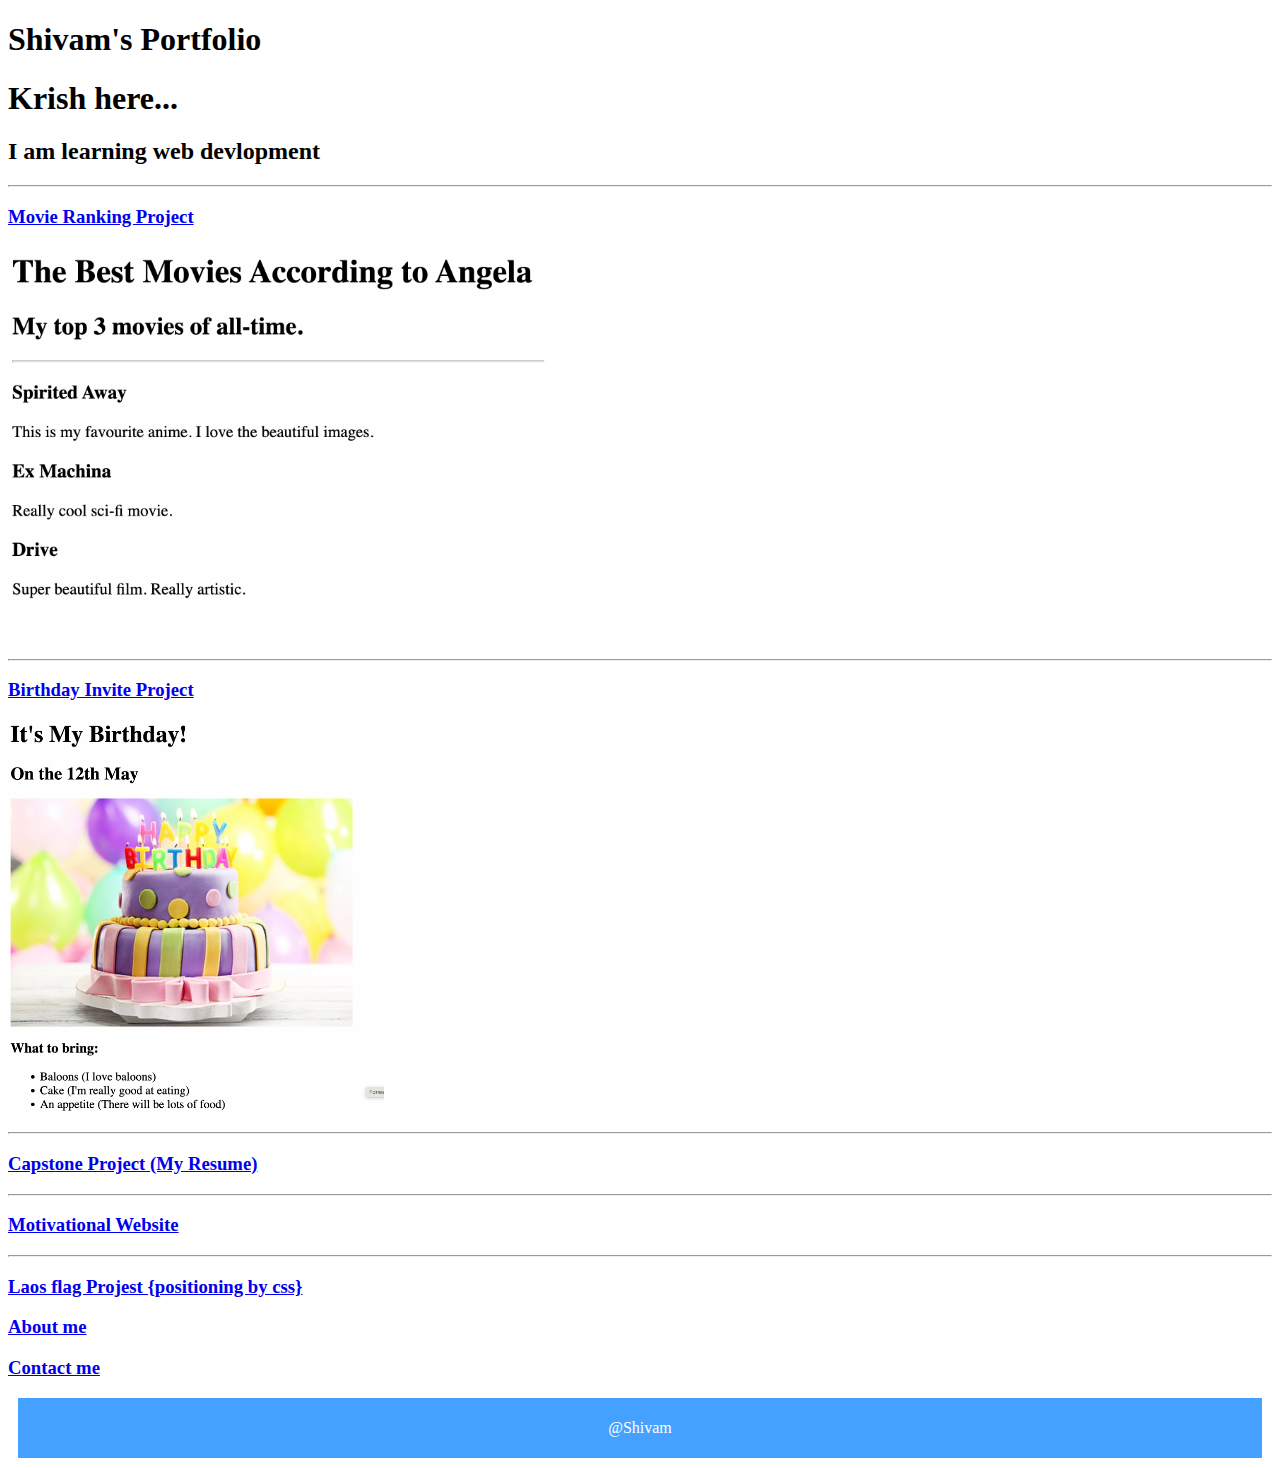
<file: index.html>
<!-- TODO 1: Create the HTML Boilerplate -->
<!DOCTYPE html>
<html lang="en">
<head>
    <meta charset="UTF-8">
    <meta http-equiv="X-UA-Compatible" content="IE=edge">
    <meta name="viewport" content="width=device-width, initial-scale=1.0">
    <title>Shivam's Portfolio</title>
</head>
<body>
    <h1>Shivam's Portfolio</h1>
    <h1>Krish here...</h1>

    <h2>I am learning web devlopment</h2>

    <hr>

    <h3>
        <a href="./public/movie-ranking.html">Movie Ranking Project</a>
    </h3>

    <img src="./assets\images/movie-ranking.png" alt="Movie ranking web screenshots" height="400px" />

    <hr>

    <h3>
        <a href="./public/birthday-invite.html">Birthday Invite Project</a>
    </h3>

    <img src="./assets\images/birthday-invite.png" alt="Birthday Invite" height="400px" />

    <hr>

    <h3>
        <a href="./public/1stcapstoneproject.html">Capstone Project (My Resume)</a>
    </h3>
    
    <hr>

    <a href="./public/meme.html"><h3>Motivational Website</h3></a>
    
    <hr>

    <h3>
        <a href="./public/laosflag.html">Laos flag Projest {positioning by css}</a>
    </h3>




    <a href="./public/about.html"><h3>About me</h3></a>
    <a href="./public/contact.html"><h3>Contact me</h3></a>
    <footer style="display:flex;justify-content:center;padding:5px;background-color:#45a1ff;color:#fff;margin:10px;"><p>@Shivam</p></footer>
</body>
</html>
</file>
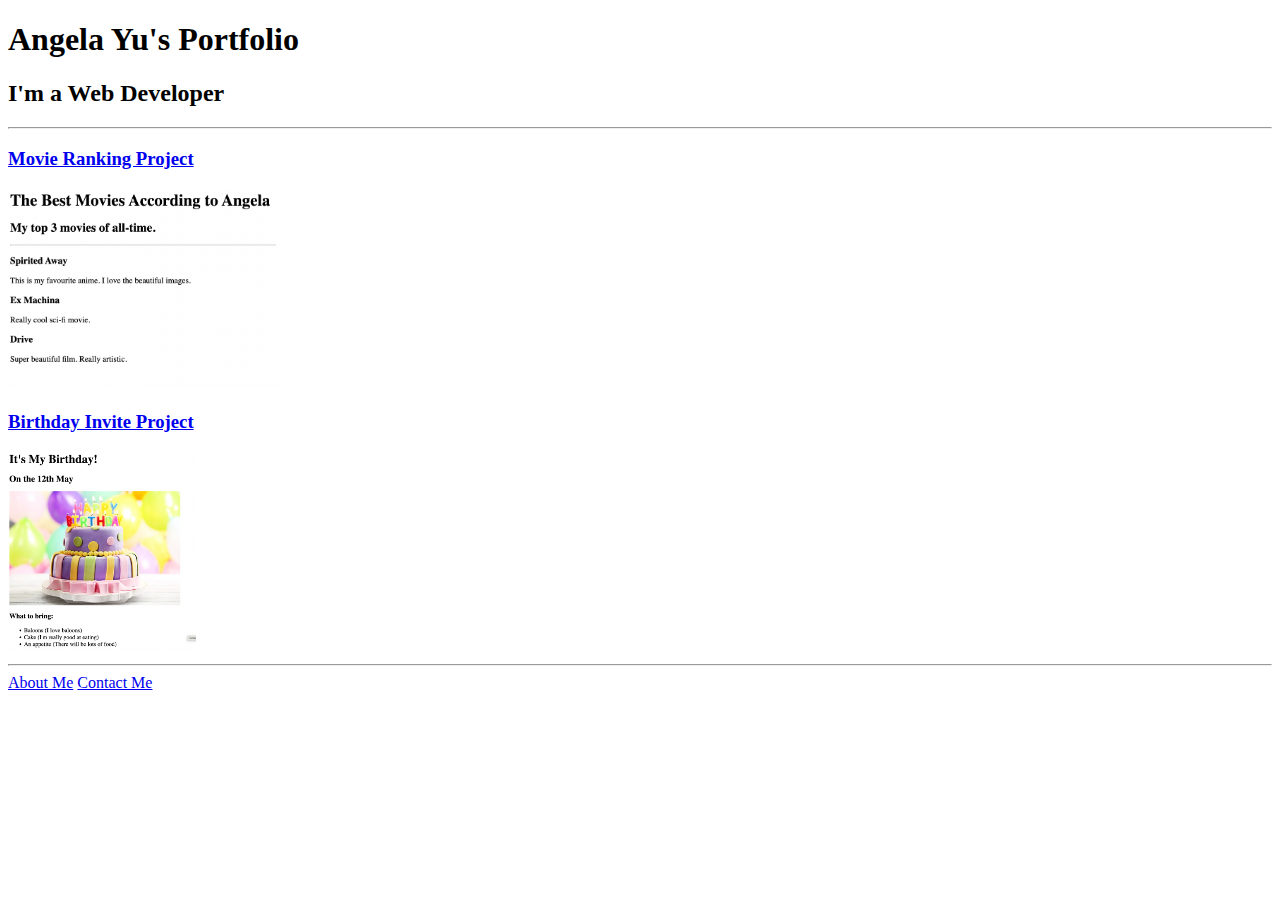
<file: solution.html>
<!DOCTYPE html>
<html lang="en">

<head>
  <meta charset="UTF-8">
  <title>Angela's Portfolio</title>
</head>

<body>
  <h1>Angela Yu's Portfolio</h1>
  <h2>I'm a Web Developer</h2>
  <hr />
  <h3><a href="./public/movie-ranking.html">Movie Ranking Project</a></h3>
  <img src="./assets/images/movie-ranking.png" height="200" alt="movie ranking project preview"/>
  <h3><a href="./public/birthday-invite.html">Birthday Invite Project</a></h3>
  <img src="./assets/images/birthday-invite.png" height="200" alt="birthday invite project preview"/>
  <hr />
  <a href="./public/about.html">About Me</a>
  <a href="./public/contact.html">Contact Me</a>
</body>

</html>
</file>
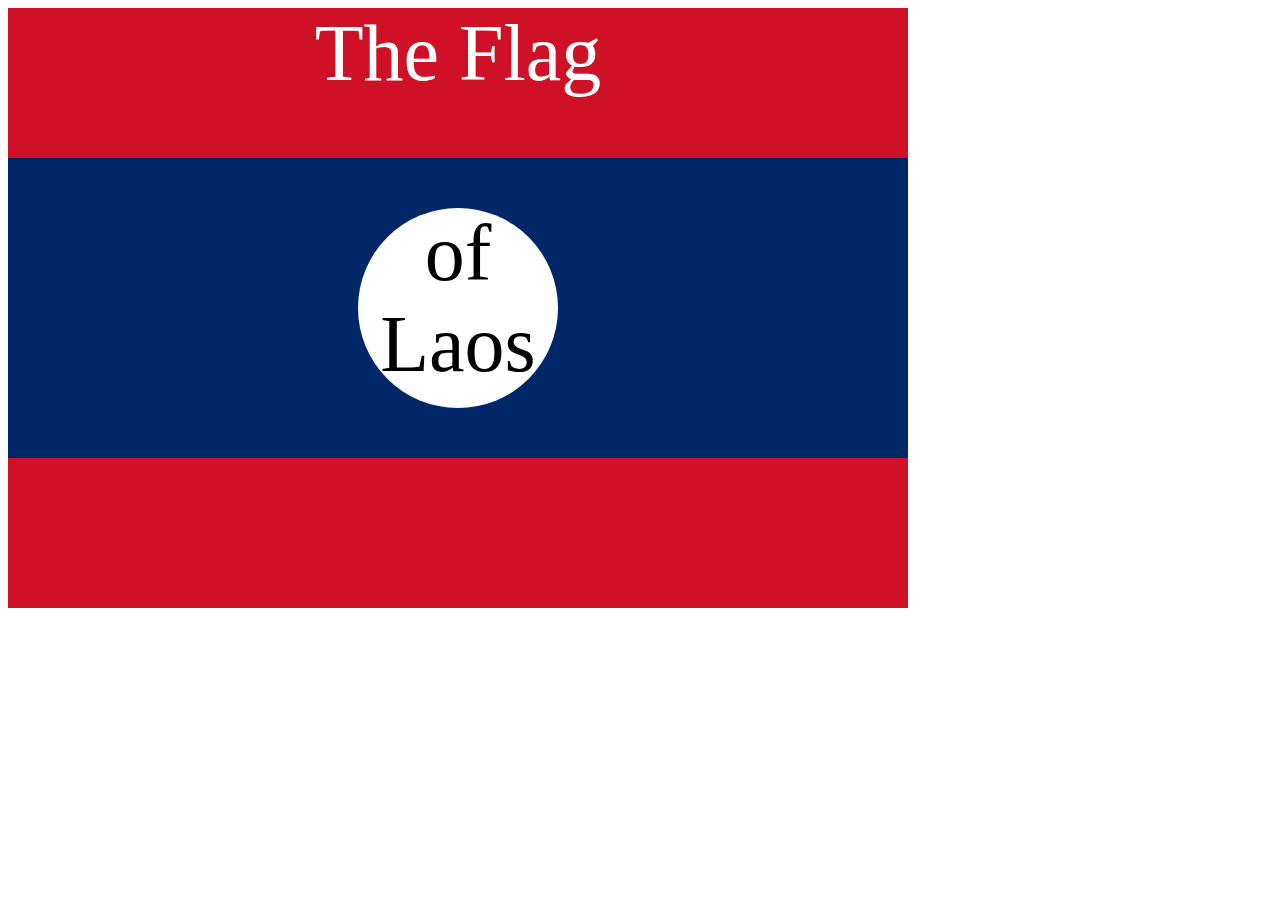
<file: 7.3 CSS Flag Project/solution.html>
<!DOCTYPE html>
<html lang="en">

<head>
  <meta charset="UTF-8">
  <title>CSS Flag Project</title>
  <style>
    .flag {
      width: 900px;
      height: 600px;
      position: relative;
      background-color: #CE1126;

    }

    .flag > div {
      background-color: #002868;
      height: 300px;
      width: 100%;
      position: absolute;
      top: 150px;
    }

    .flag > div > div {
      background-color: white;
      position: absolute;

      height: 200px;
      width: 200px;
      border-radius: 50%;
      top: 50px;
      left: 350px;
    }

    p {
      font-size: 5rem;
      color: white;
      text-align: center;
      padding: 0;
      margin: 0;
    }

    .flag>div div p {
      color: black;
    }
  </style>
</head>

<body>
  <div class="flag">
    <p>The Flag</p>
    <div>
      <div>
        <p>of Laos</p>
      </div>
    </div>
  </div>
</body>

</html>
</file>
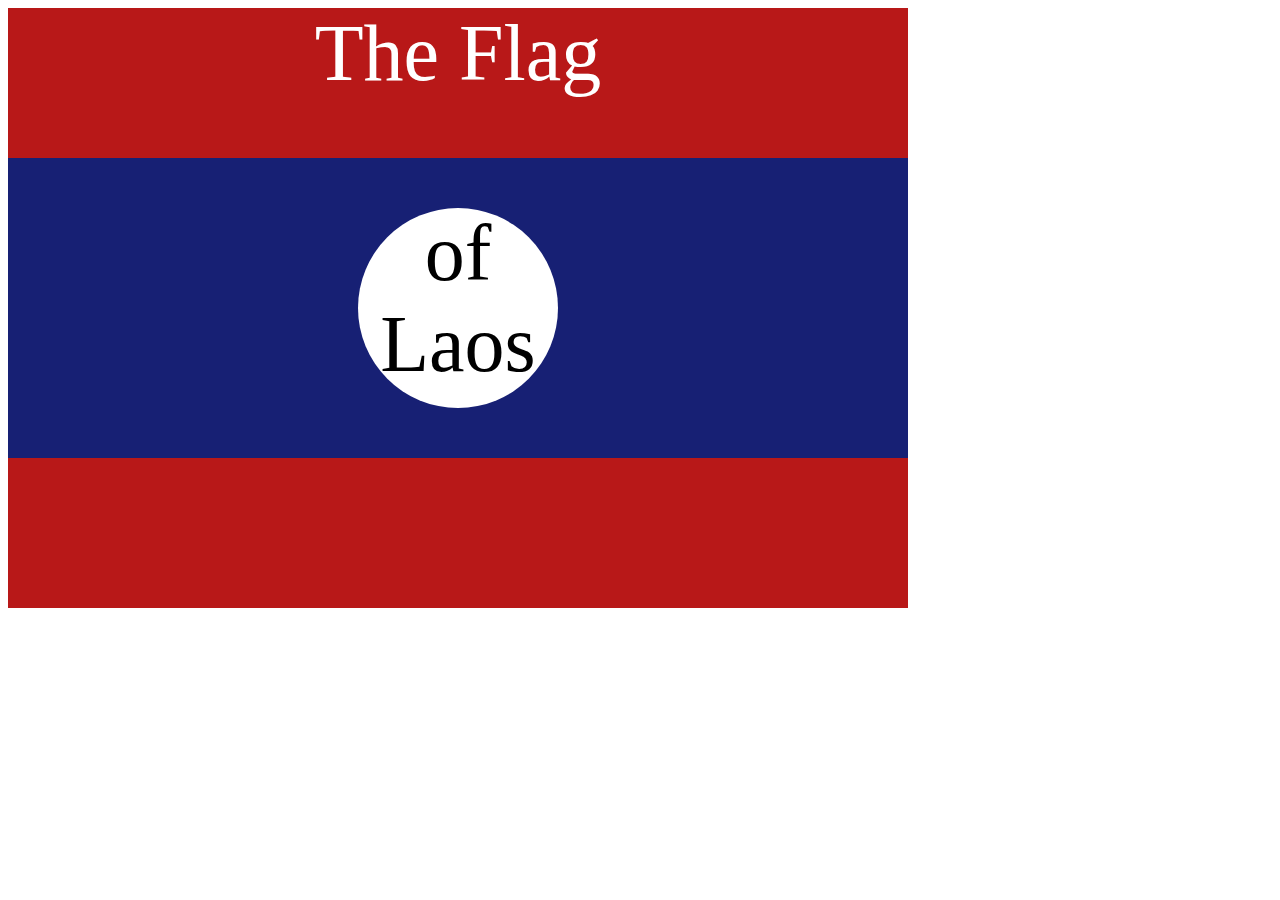
<file: public/laosflag.html>
<!DOCTYPE html>
<html lang="en">

<head>
  <meta charset="UTF-8">
  <title>Shivam's CSS Flag Project</title>
  <style>
    /* Write your CSS Code here */
    
    .flag {
      height: 600px;
      width: 900px;
      background-color: rgb(184, 24, 24);
      position: relative;
      /* top: 5px;
      left:5px; */
    }

    .flag > p {
      text-align: center;
      font-size: 80px;
      color: white; 
      margin: 5px;
      height: 150px;
    }

    .flag > div {
      height: 300px;
      width: 900px;
      background-color: rgb(23, 32, 116);
      position: absolute;
      top: 150px;
    }

    .flag > div > div > p {
      height: 200px;
      width: 200px;
      background-color: white;
      border-radius: 50%;
      text-align: center;
      font-size: 5rem;
      position: absolute;
      top: -30px;
      left: 350px;


    }

  </style>
</head>

<!-- 
  IMPORTANT! Do not change any HTML
Don't add any classes/ids/elements 
Use what you know about combining selectors 
and CSS specificity instead.
Hint 1: The flag is 900px by 600px and the circle is 200px by 200px.
Hint 2: You can use CSS inspection to get the colors from
https://appbrewery.github.io/flag-of-laos/
-->

<body>
  <div class="flag">
    <p>The Flag</p>
    <div>
      <div>
        <p>of Laos</p>
      </div>
    </div>
  </div>
</body>

</html>
</file>
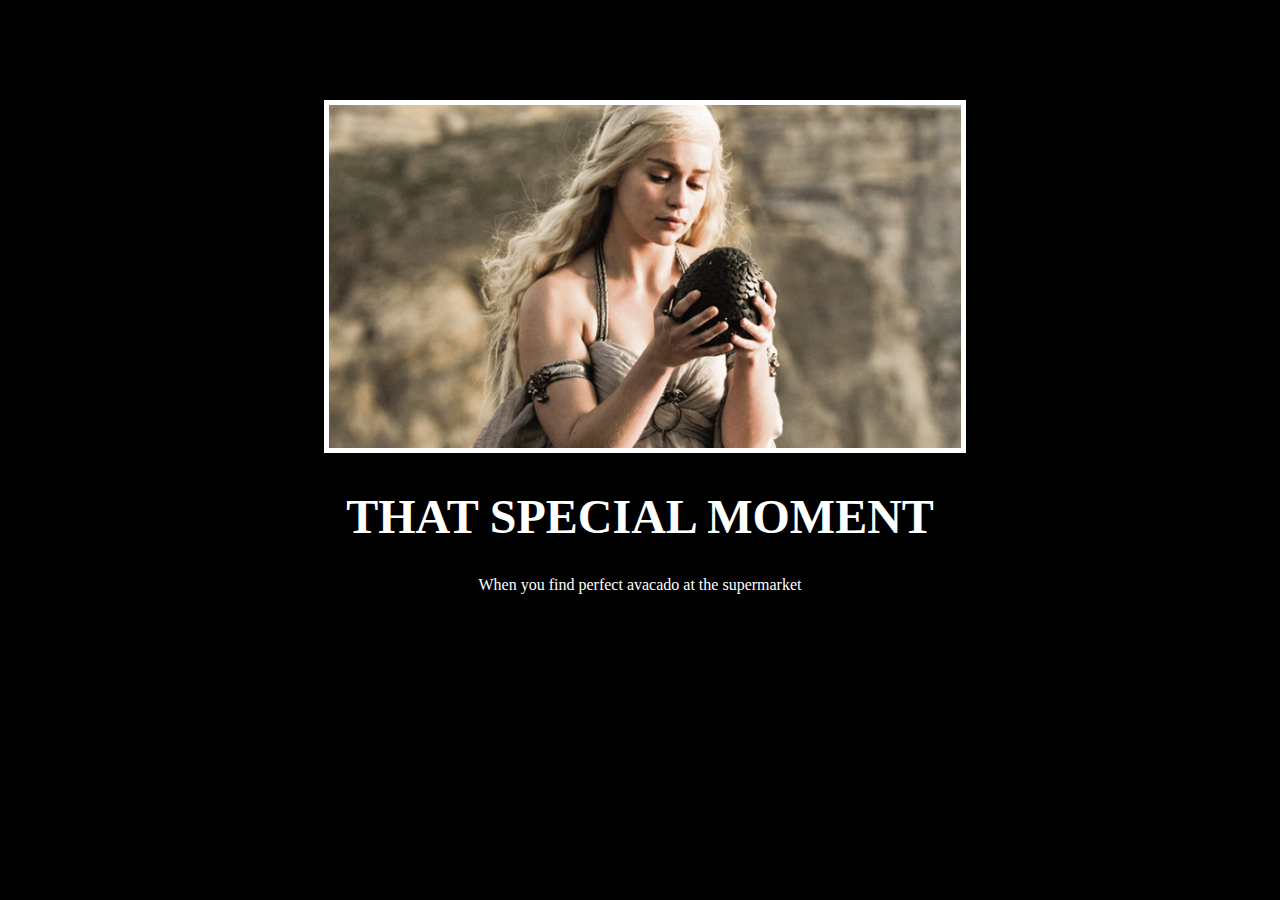
<file: public/meme.html>
<!DOCTYPE html>
<html lang="en">
<head>
  <meta charset="UTF-8">
  <meta http-equiv="X-UA-Compatible" content="IE=edge">
  <meta name="viewport" content="width=device-width, initial-scale=1.0">
  <title>Motivational Post Website</title>
  
  <link rel="stylesheet" href="style1.css">
</head>
<body>
  <div>
    <img src="../assets\images/daenerys.jpeg" alt="Important image">
    <h1>That special Moment</h1>
    <p>When you find perfect avacado at the supermarket</p>
  </div>
 
  
</body>
</html>

<!-- 
  TODO: Create a motivational post website.
Style it how ever you like. 
Look at the goal image for inspiration.
But it must have the following features:
1. The main h1 text should be using the Regular Libre Baskerville Font from Google Fonts:
  https://fonts.google.com/specimen/Libre+Baskerville
2. The text should be white and background black.
3. Add your own image into the images folder inside assets. It should have a 5px white border.
4. The text should be center aligned.
5. Create a div to contain the h1, p and img elements. Adjust the margins so that the image and text are centered on the page. 
  Hint: You horizontally center a div by giving it a width of 50% and a margin-left of 25%.
  Hint: Set the image to have a width of 100% so it fills the div. 
6. Read about the text-transform property on MDN docs to make the h1 uppercase with CSS.
  https://developer.mozilla.org/en-US/docs/Web/CSS/text-transform 
-->
</file>
<file: public/style1.css>
body{
    background-color: black;
}

img{
    border:5px solid white;
    /* margin-top: 30px; */
    width: 100%;
}

h1{
    text-transform: uppercase;
    font-size:3rem;
    /* font-family: 'Caveat', cursive;
    font-family: 'Libre Baskerville', serif; */
}

div{
    width: 50%;
    margin-top: 100px;
    color: white;
    font-family: "Libre Baskerville", serif;
    text-align: center;   
    margin-left: 25%;
}
</file>
